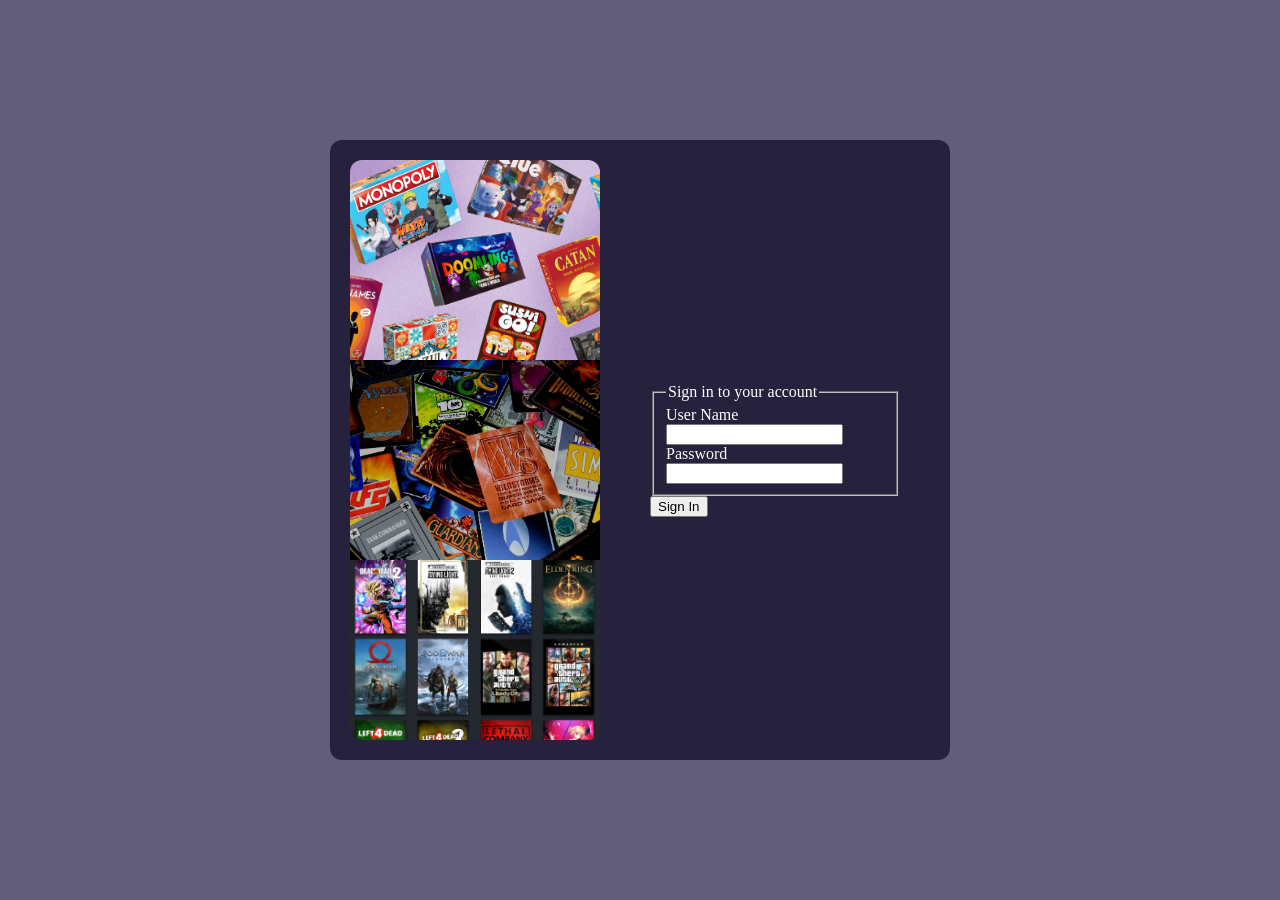
<file: index.html>
<!doctype html>
<html lang="en">

<!-- We kept the index.html file outside of the HTML file because we want to use GitHub to host 
  the website and keeping the file in the root is a necessary step-->

<head>
  <meta charset="UTF-8" />
  <meta name="viewport" content="width=device-width, initial-scale=1.0" />
  <link rel="stylesheet" href="CSS/styles.css" />
  <script src="./JavaScript/indexPage.js" defer></script>
  <title>Sign In</title>
</head>

<body class="index-page">
  <main id="login-area">

    <section id="image-area" aria-label="Game gallery">
      <div class="image-track">
        <div class="image-set">
          <img src="Images/boardGames.jpg" alt="Various board games" />
          <img src="Images/cardGames.jpg" alt="Various card games" />
          <img src="Images/videoGames.jpg" alt="Various video games" />
        </div>

        <div class="image-set" aria-hidden="true">
          <img src="Images/boardGames.jpg" alt="" />
          <img src="Images/cardGames.jpg" alt="" />
          <img src="Images/videoGames.jpg" alt="" />
        </div>
      </div>
    </section>

    <form id="login-form" action="HTML/homePage.html" method="GET">

      <fieldset class="user-info">
        <legend>Sign in to your account</legend>

        <div>
          <label for="user-name">User Name</label>
          <input name="userName" id="user-name" type="text" autocomplete="username" required/>
        </div>

        <div>
          <label for="user-password">Password</label>
          <input name="userPassword" id="user-password" type="password" autocomplete="current-password" required/>
        </div>
      </fieldset>

      <div id="signin-button">
        <input type="submit" value="Sign In" />
      </div>

    </form>
  </main>
</body>
</html>
</file>
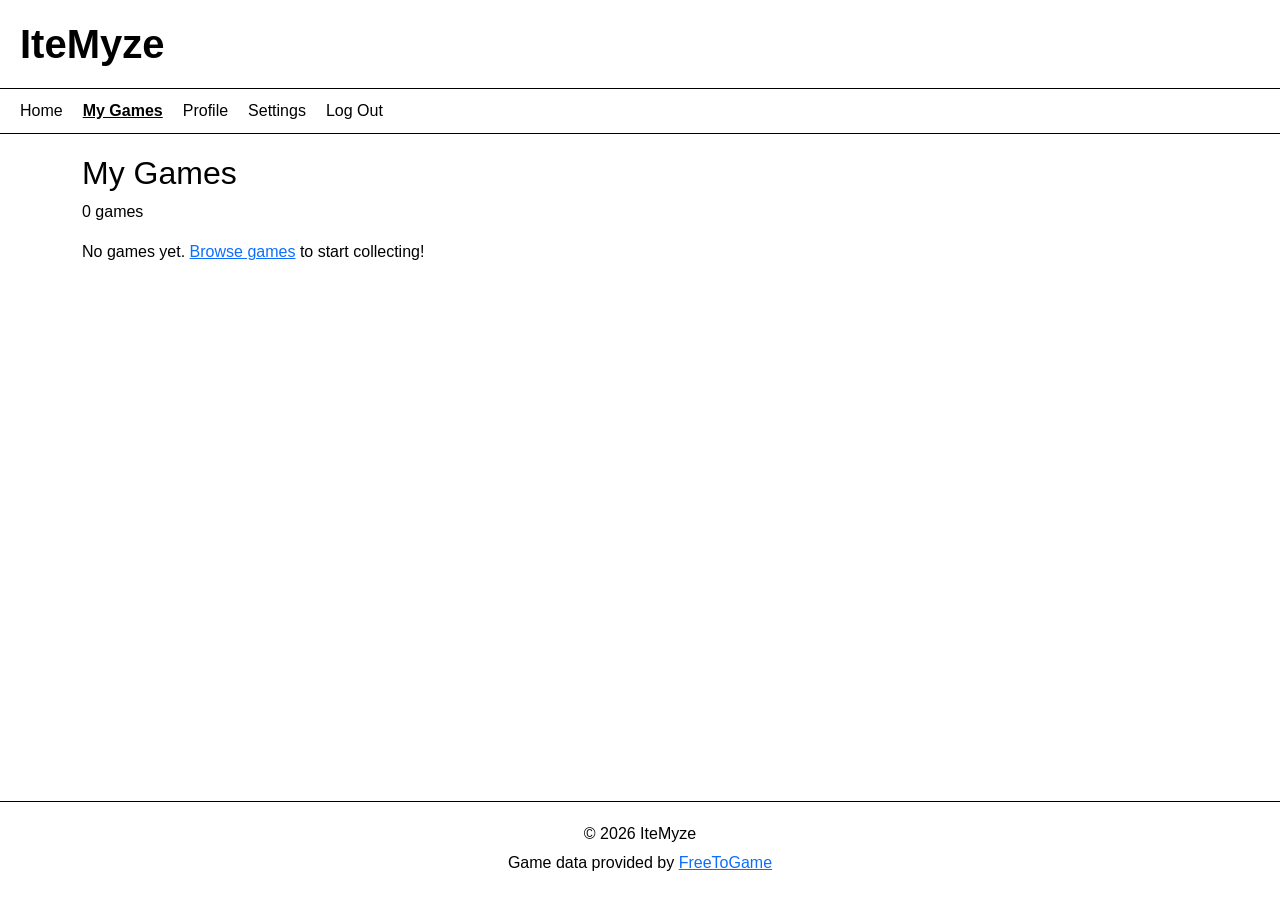
<file: HTML/myGames.html>
<!DOCTYPE html>
<html lang="en">
<head>
    <meta charset="UTF-8" />
    <meta name="viewport" content="width=device-width, initial-scale=1.0" />
    <link href="https://cdn.jsdelivr.net/npm/bootstrap@5.3.8/dist/css/bootstrap.min.css" rel="stylesheet">
    <link rel="stylesheet" href="../CSS/styles.css" />
    <title>IteMyze | Home</title>
    <script src="../JavaScript/theme.js" defer></script>
    <script src="../JavaScript/game.js" defer></script>
    <script src="../JavaScript/myGames.js" defer></script>
  </head>
<body>
    <header>
      <h1>IteMyze</h1>
    </header>

    <nav aria-label="Main">
      <a href="homePage.html">Home</a>
      <a href="myGames.html" aria-current="page">My Games</a>
      <a href="profilePage.html">Profile</a>
      <a href="settingPage.html">Settings</a>
      <a href="../index.html">Log Out</a>
    </nav>

    <main>
      <div class="container">
        <section id="collection-section">
          <h2>My Games</h2>
          <p id="collection-count">0 games</p>
          <p id="collection-empty">
            No games yet. <a href="homePage.html">Browse games</a> to start collecting!
          </p>

          <div id="collection-list" class="game-grid"></div>
        </section>
      </div>
    </main>

    <footer>
      <p>&copy; 2026 IteMyze</p>
      <p>Game data provided by <a href="https://www.freetogame.com" target="_blank" rel="noopener">FreeToGame</a></p>
    </footer>
</body>
</html>
</file>
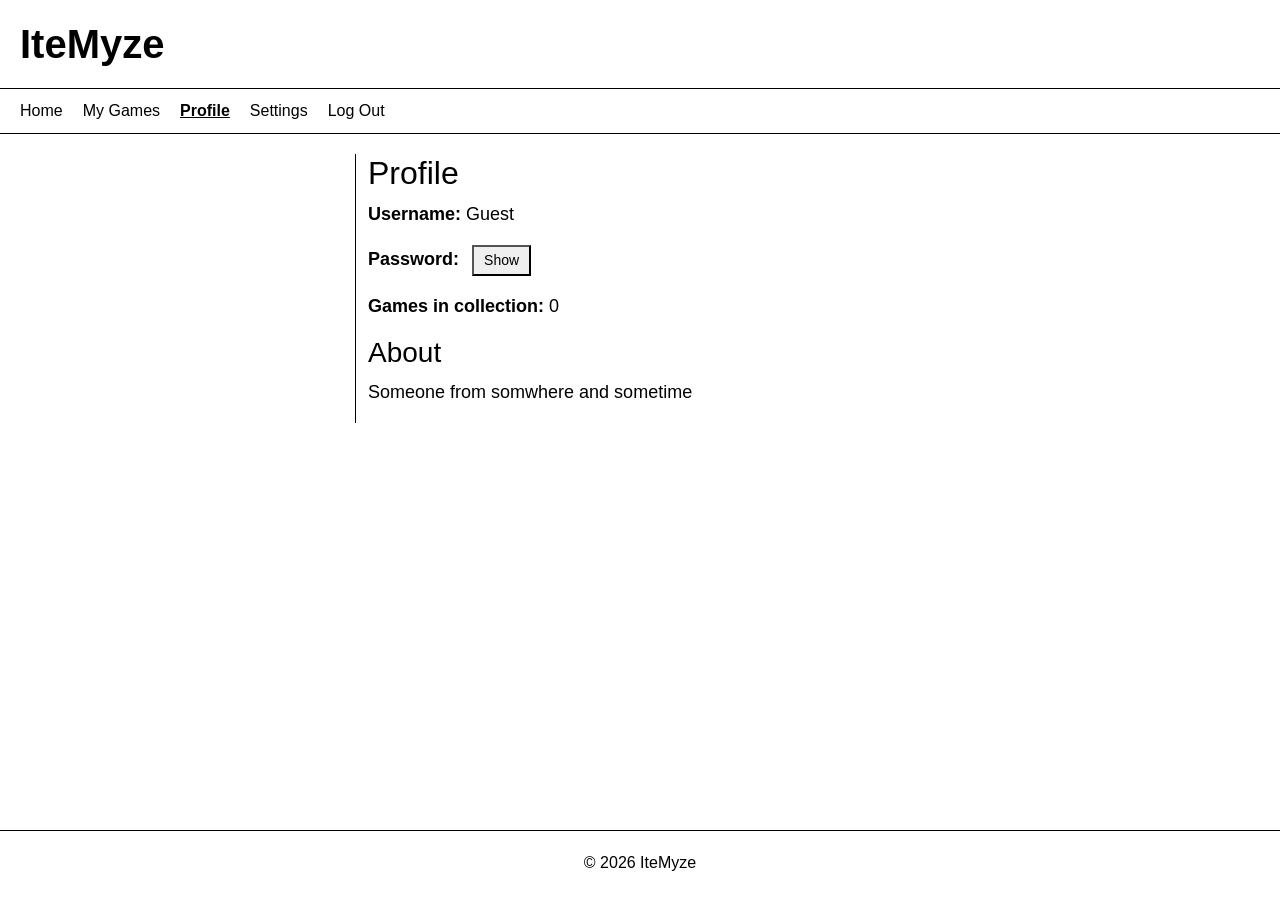
<file: HTML/profilePage.html>
<!doctype html>
<html lang="en">
  <head>
    <meta charset="UTF-8" />
    <meta name="viewport" content="width=device-width, initial-scale=1.0" />
    <link href="https://cdn.jsdelivr.net/npm/bootstrap@5.3.8/dist/css/bootstrap.min.css" rel="stylesheet">
    <link rel="stylesheet" href="../CSS/styles.css" />
    <title>IteMyze | Profile</title>
    <script src="../JavaScript/theme.js" defer></script>
    <script src="../JavaScript/game.js" defer></script>
    <script src="../JavaScript/profilePage.js" defer></script>
  </head>
  <body>
    <header>
      <h1>IteMyze</h1>
    </header>

    <nav aria-label="Main">
      <a href="homePage.html">Home</a>
      <a href="myGames.html">My Games</a>
      <a href="profilePage.html" aria-current="page">Profile</a>
      <a href="settingPage.html">Settings</a>
      <a href="../index.html">Log Out</a>
    </nav>

    <main>
      <div class="container">
        <div class="row">
          <section id="profile-section" class="col-12 col-md-6 offset-md-3">
            <h2>Profile</h2>

            <p><strong>Username:</strong> <span id="profile-username"></span></p>
            <p>
              <strong>Password:</strong> <span id="profile-password"></span>
              <button type="button" id="password-toggle" aria-pressed="false">Show</button>
            </p>
            <p><strong>Games in collection:</strong> <span id="profile-game-count">0</span></p>

            <h3>About</h3>
            <p>
              Someone from somwhere and sometime
            </p>
          </section>
        </div>
      </div>
    </main>

    <footer>
      <p>&copy; 2026 IteMyze</p>
    </footer>
  </body>
</html>
</file>
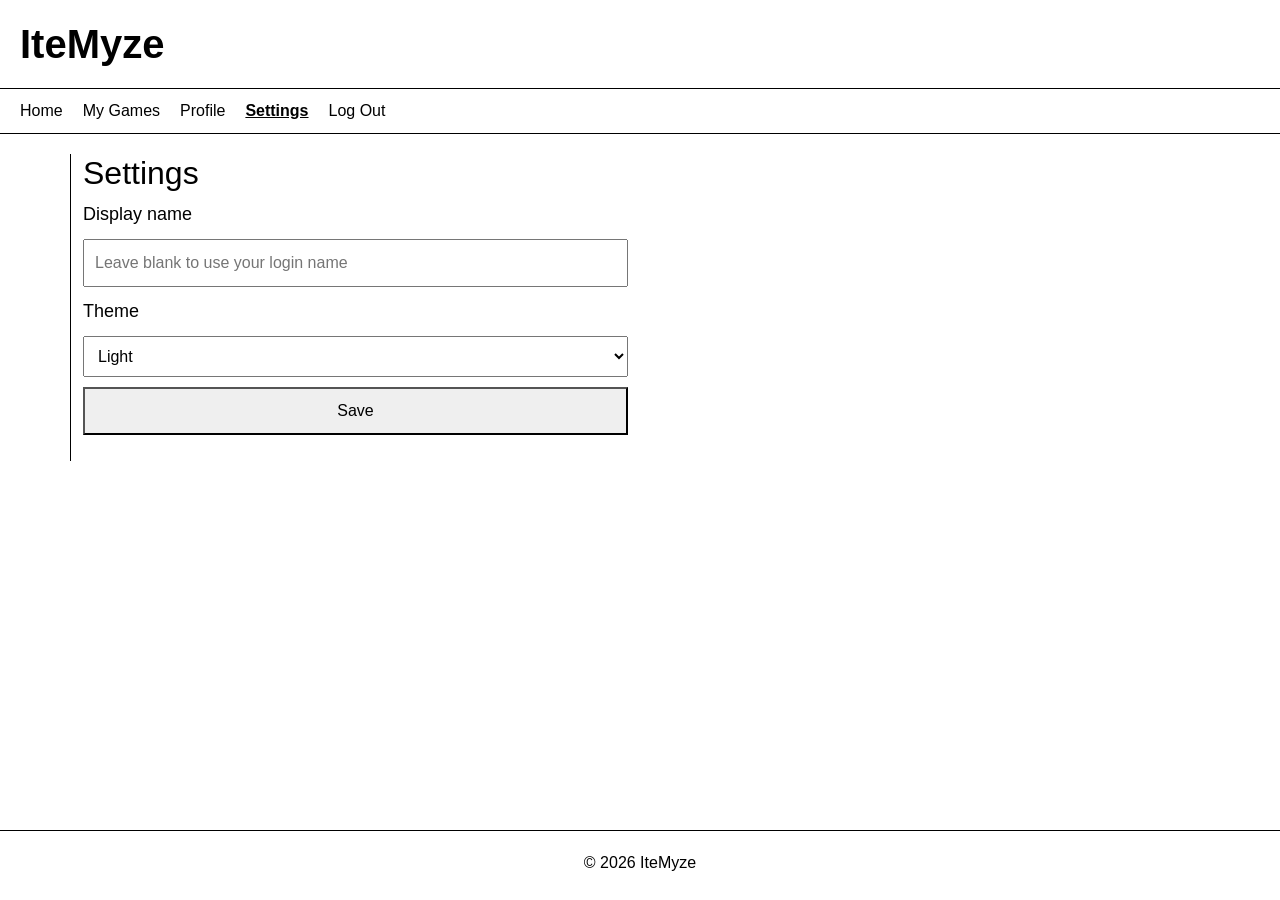
<file: HTML/settingPage.html>
<!doctype html>
<html lang="en">
  <head>
    <meta charset="UTF-8" />
    <meta name="viewport" content="width=device-width, initial-scale=1.0" />
    <link href="https://cdn.jsdelivr.net/npm/bootstrap@5.3.8/dist/css/bootstrap.min.css" rel="stylesheet">
    <link rel="stylesheet" href="../CSS/styles.css" />
    <title>IteMyze | Settings</title>
    <script src="../JavaScript/theme.js" defer></script>
    <script src="../JavaScript/settingPage.js" defer></script>
  </head>
  <body>
    <header>
      <h1>IteMyze</h1>
    </header>

    <nav aria-label="Main">
      <a href="homePage.html">Home</a>
      <a href="myGames.html">My Games</a>
      <a href="profilePage.html">Profile</a>
      <a href="settingPage.html" aria-current="page">Settings</a>
      <a href="../index.html">Log Out</a>
    </nav>

    <main>
      <div class="container">
        <div class="row">
          <section id="settings-section" class="col-12 col-md-6">
            <h2>Settings</h2>
            <form>
              <label for="user-name">Display name</label>
              <input type="text" id="user-name" name="user-name" placeholder="Leave blank to use your login name"/>

              <label for="theme">Theme</label>
              <select id="theme" name="theme">
                <option>Light</option>
                <option>Dark</option>
              </select>

              <button type="submit">Save</button>

              <p id="setting-message" aria-live="polite"></p>
            </form>
          </section>
        </div>
      </div>
    </main>

    <footer>
      <p>&copy; 2026 IteMyze</p>
    </footer>
  </body>
</html>
</file>
<file: CSS/styles.css>
/* ---------- Body ---------- */

body:not(.index-page) {
  font-family: Arial, sans-serif;
  color: black;
  background: white;

  min-height: 100vh;
  display: flex;
  flex-direction: column;
}

img {
  max-width: 100%;
  height: auto;
}

[hidden] {
  display: none !important;
}

/* ---------- Header ---------- */

header {
  padding: 20px;
}

header h1 {
  margin: 0;
  font-size: 40px;
  font-weight: bold;
}

/* ---------- Navigation ---------- */

nav {
  display: flex;
  flex-wrap: wrap;
  gap: 20px;
  padding: 10px 20px;
  border-top: 1px solid black;
  border-bottom: 1px solid black;
}

nav a {
  text-decoration: none;
  color: black;
}

nav a:hover,
nav a[aria-current="page"] {
  text-decoration: underline;
  font-weight: bold;
}

/* ---------- Main ---------- */

body:not(.index-page) main {
  flex: 1;
  padding: 20px 0;
}

/* ---------- Footer ---------- */

footer {
  padding: 20px;
  text-align: center;
  border-top: 1px solid black;
}

footer p {
  margin: 0 0 5px;
}


/* ---------- Home Page ---------- */

#search-section {
  margin-bottom: 20px;
}

.search-row {
  display: flex;
  flex-wrap: wrap;
  gap: 10px;
}

.search-row input {
  flex: 1;
  min-width: 200px;
  padding: 10px;
  box-sizing: border-box;
}

.search-row button {
  padding: 10px 16px;
}

#filter-panel {
  display: flex;
  flex-wrap: wrap;
  gap: 20px;
  margin-top: 10px;
  padding: 15px;
  border: 1px solid black;
  border-radius: 8px;
}

.filter-option {
  display: flex;
  flex-direction: column;
  gap: 5px;
  flex: 1;
  min-width: 180px;
}

.filter-option select,
.filter-option input[type="text"] {
  padding: 8px;
  box-sizing: border-box;
}

.game-grid {
  display: grid;
  grid-template-columns: repeat(auto-fill, minmax(220px, 1fr));
  gap: 20px;
}

.game-card {
  display: flex;
  flex-direction: column;
  gap: 8px;
  padding: 10px;
  border: 1px solid black;
  border-radius: 8px;
}

.game-card img {
  width: 100%;
  aspect-ratio: 16 / 9;
  object-fit: cover;
  border-radius: 6px;
}

.game-card h3 {
  margin: 0;
  font-size: 18px;
}

.game-details {
  margin: 0;
  font-size: 14px;
}

.game-card button {
  margin-top: auto;
  padding: 8px;
}

.game-card button.added {
  opacity: 0.6;
  cursor: default;
}

#show-more {
  display: block;
  margin: 20px auto 0;
  padding: 10px 24px;
}


/* ---------- Profile Page ---------- */

#profile-section h2 {
  margin-top: 0;
}

#profile-section p {
  font-size: 18px;
  line-height: 1.6;
}

#password-toggle {
  margin-left: 8px;
  padding: 2px 10px;
  font-size: 14px;
}

/* ---------- Settings Page ---------- */

#settings-section h2 {
  margin-top: 0;
}

#settings-section form {
  display: flex;
  flex-direction: column;
  gap: 10px;
}

#settings-section label {
  font-size: 18px;
  line-height: 1.6;
}

#settings-section input[type="text"],
#settings-section select {
  width: 100%;
  padding: 10px;
  box-sizing: border-box;
}

#settings-section button {
  padding: 10px;
  box-sizing: border-box;
}


/* ---------- Borders---------- */

@media (min-width: 768px) {
  #profile-section,
  #settings-section {
    border-left: 1px solid black;
  }
}

/* ---------- Dark Theme ---------- */

body.dark-theme {
  background: rgb(30, 28, 40);
  color: rgb(235, 235, 235);
}

body.dark-theme nav a,
body.dark-theme footer a,
body.dark-theme main a {
  color: rgb(235, 235, 235);
}

body.dark-theme nav,
body.dark-theme footer,
body.dark-theme #filter-panel,
body.dark-theme .game-card,
body.dark-theme #profile-section,
body.dark-theme #settings-section {
  border-color: rgb(110, 105, 130);
}

body.dark-theme input,
body.dark-theme select,
body.dark-theme button {
  background: rgb(50, 47, 65);
  color: rgb(235, 235, 235);
  border: 1px solid rgb(110, 105, 130);
}

/* ---------- Index Page ---------- */

.index-page,
.index-page * {
  box-sizing: border-box;
}

body.index-page {
  margin: 0;
  min-height: 100vh;
  display: flex;
  flex-direction: row;
  justify-content: center;
  align-items: center;
  background-color: rgb(98, 94, 122);
  color: white;
  padding: 20px;
}

#login-area {
  display: flex;
  justify-content: space-between;
  align-items: center;

  width: min(50%, 1400px);
  min-height: 600px;

  padding: 10px;
  border-radius: 12px;
  background-color: rgb(38, 33, 61);

  overflow: hidden;
}

#image-area {
  flex: 1;
  height: 580px;
  margin: 10px;

  overflow: hidden;
  border-radius: 12px;
}

.image-track {
  width: 100%;
  --image-set-height: 600px;
  animation: scroll 10s linear infinite;
}

.image-set {
  display: flex;
  flex-direction: column;
}

.image-set img {
  display: block;
  width: 100%;
  height: 200px;
  object-fit: cover;
}

@keyframes scroll {
  from {
    transform: translateY(0);
  }

  to {
    transform: translateY(calc(-1 * var(--image-set-height)));
  }
}

#login-form {
  flex: 1;
  padding: 40px;
}

/* Large Screen (computer) */

@media (min-width: 1600px) {
  #login-area {
    width: 70%;
    max-width: 1600px;
    min-height: 700px;
  }

  #image-area {
    height: 680px;
  }

  #login-form {
    padding: 60px;
  }
}

/* Tablet */

@media (max-width: 900px) {
  body.index-page {
    padding: 15px;
  }

  #login-area {
    width: 95%;
    min-height: 500px;
  }

  #image-area {
    height: 480px;
  }

  #login-form {
    padding: 25px;
  }

  .image-track {
    --image-set-height: 480px;
  }

  .image-set img {
    height: 160px;
  }

  @keyframes scroll {
    to {
      transform: translateY(-480px);
    }
  }
}

/* Phone */

@media (max-width: 600px) {
  body.index-page {
    padding: 10px;
    align-items: flex-start;
  }

  #login-area {
    width: 100%;
    min-height: auto;
    flex-direction: column;
    padding: 10px;
    margin-top: 20px;
  }

  #login-form {
    width: 100%;
    padding: 20px 15px;
  }

  .image-track {
    --image-set-height: 330px;
  }

  #image-area {
    width: 100%;
    height: 220px;
    flex: none;
    margin: 0 0 15px 0;
  }

  .image-set img {
    height: 110px;
  }
}
</file>
